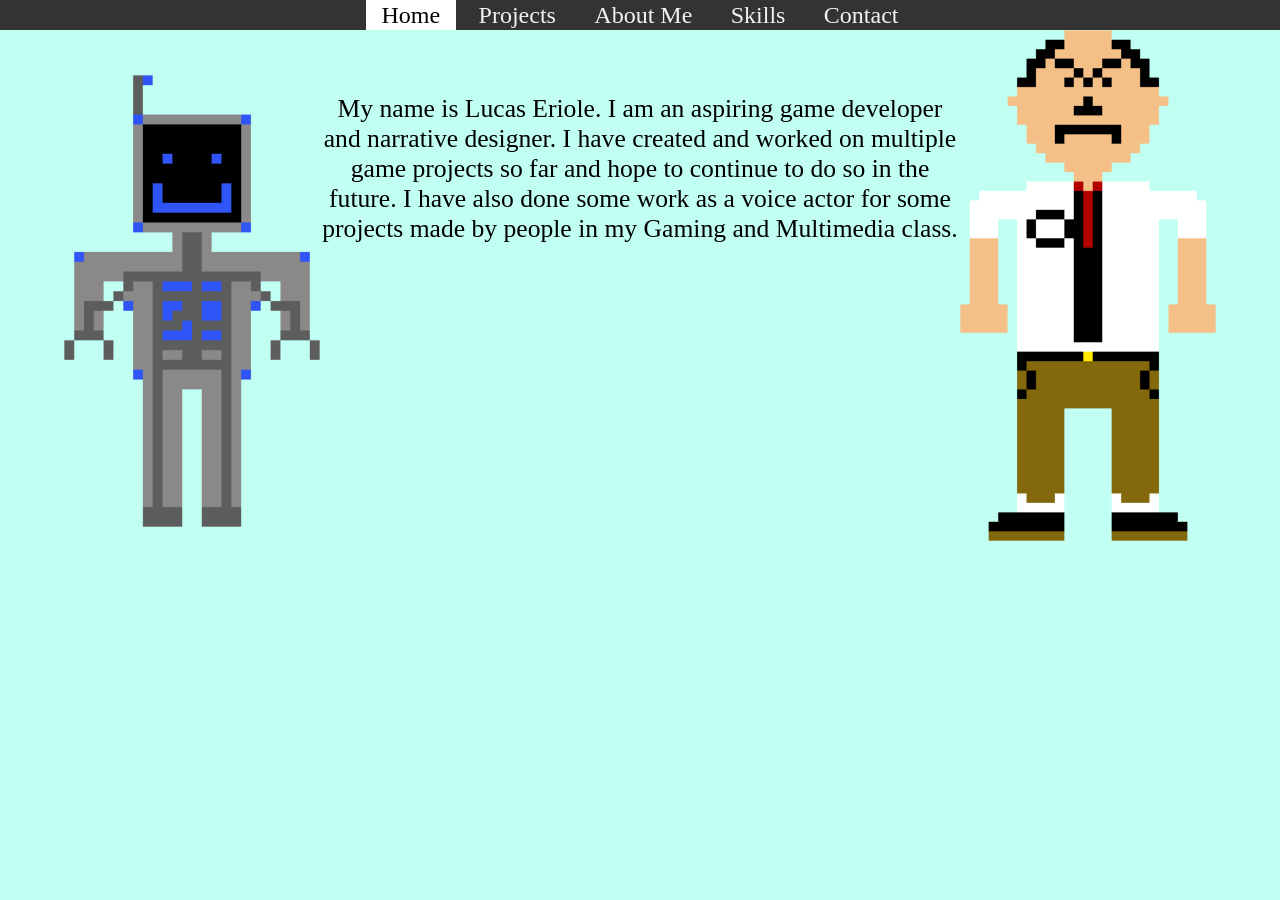
<file: Portfolio Website/index.html>
<!DOCTYPE html>
<html>

<head>
    <link rel="stylesheet" href="Style.css">
   
    <title>Lucas Eriole's Portfolio: Home</title>
</head>
<body>



<div class="topnav">
  <a  id="home" href="index.html">Home</a>
  <a href="Mywork.html">Projects</a>
  <a href="Aboutme.html">About Me</a>
  <a href="Skills.html">Skills</a>
  <a href="Contact.html">Contact</a>
</div>

  <img id="Bartholomew" src="Images/Bartholomew2.png" alt="Bartholomew from Run, Bartholomew, Run!" class="Lvl1">
  
  <img  id="DrQ" src="Images/DrQuinnfile.png" alt="Dr. Quinnfile from Run, Bartholomew, Run!" class="Lvl1">
<p id="IndexParagraph">My name is Lucas Eriole. I am an aspiring game developer and narrative designer. I have created and worked on multiple game projects so far and hope to continue to do so in the future.
   I have also done some work as a voice actor for some projects made by people in my Gaming and Multimedia class. 
  </p>
  <div class="center">
    <p class="paragraphs" style="background-color: #c1fff3;"></p>
  </div>



</body>
</html>
</file>
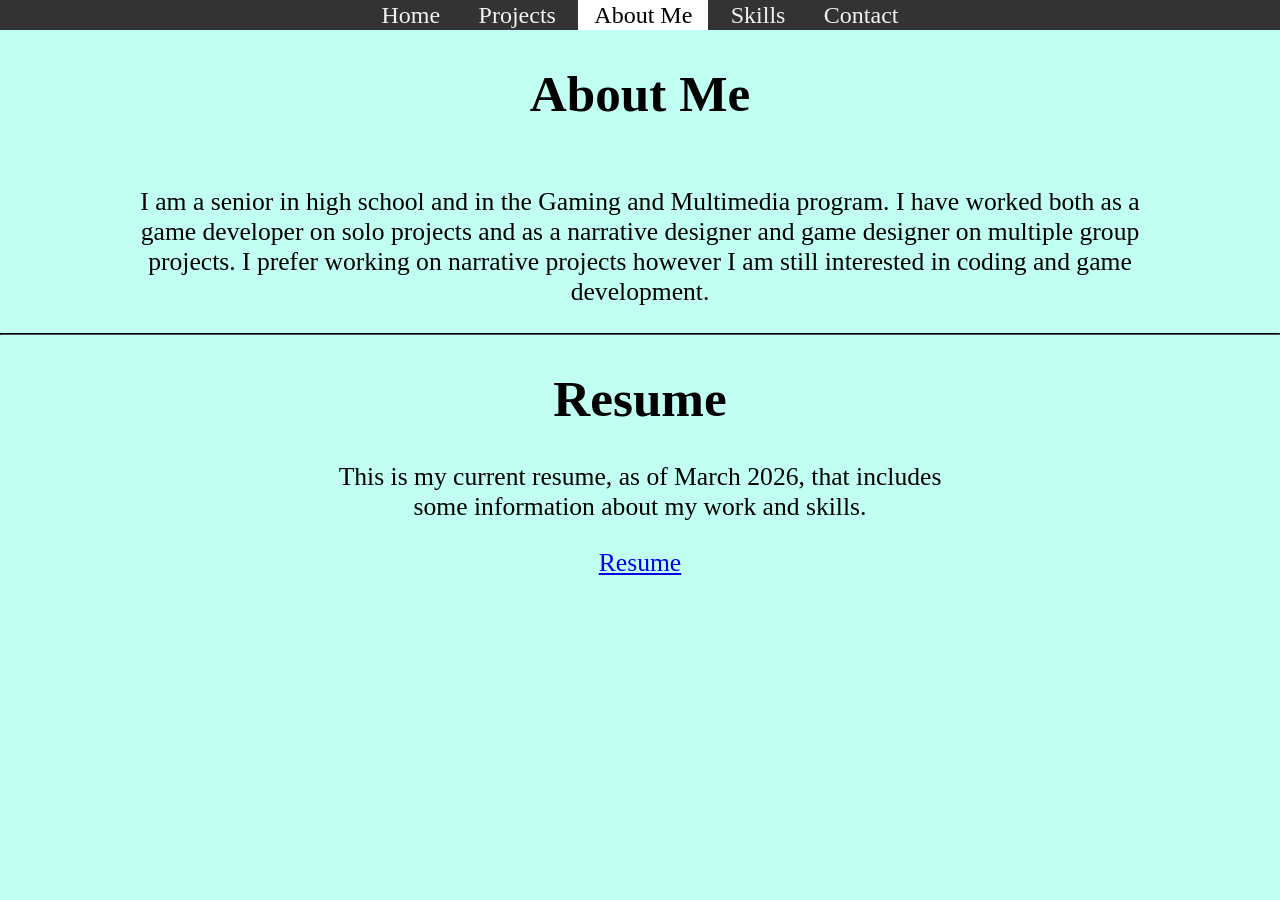
<file: Aboutme.html>
<!DOCTYPE html>
<html lang="en">

<head>
  <link rel="stylesheet" href="Style.css">
  <title>Lucas Eriole's Portfolio: About Me</title>
</head>

<body>



  <div class="topnav">
    <a href="index.html">Home</a>
    <a href="Mywork.html">Projects</a>
    <a id="Aboutme" href="Aboutme.html">About Me</a>
    <a href="Skills.html">Skills</a>
    <a href="Contact.html">Contact</a>
  </div>
<h1 id="headingaboutme">About Me</h1>


  <p class="paragraphs" id="AboutMeP1">
    I am a senior in high school and in the Gaming and Multimedia program. I have worked both as a game developer on solo projects and as a narrative designer and game designer on 
    multiple group projects. I prefer working on narrative projects however I am still interested in coding and game development.
    
  </p>
<hr style="border-color: black;">
<h1 id="Resume">Resume</h1>
<p class="paragraphs" id="Resumeparagraph">This is my current resume, as of March 2026, that includes some information about my work and skills.</p>
<a href="ResumeDocument.pdf">Resume</a>
</body>

</html>
</file>
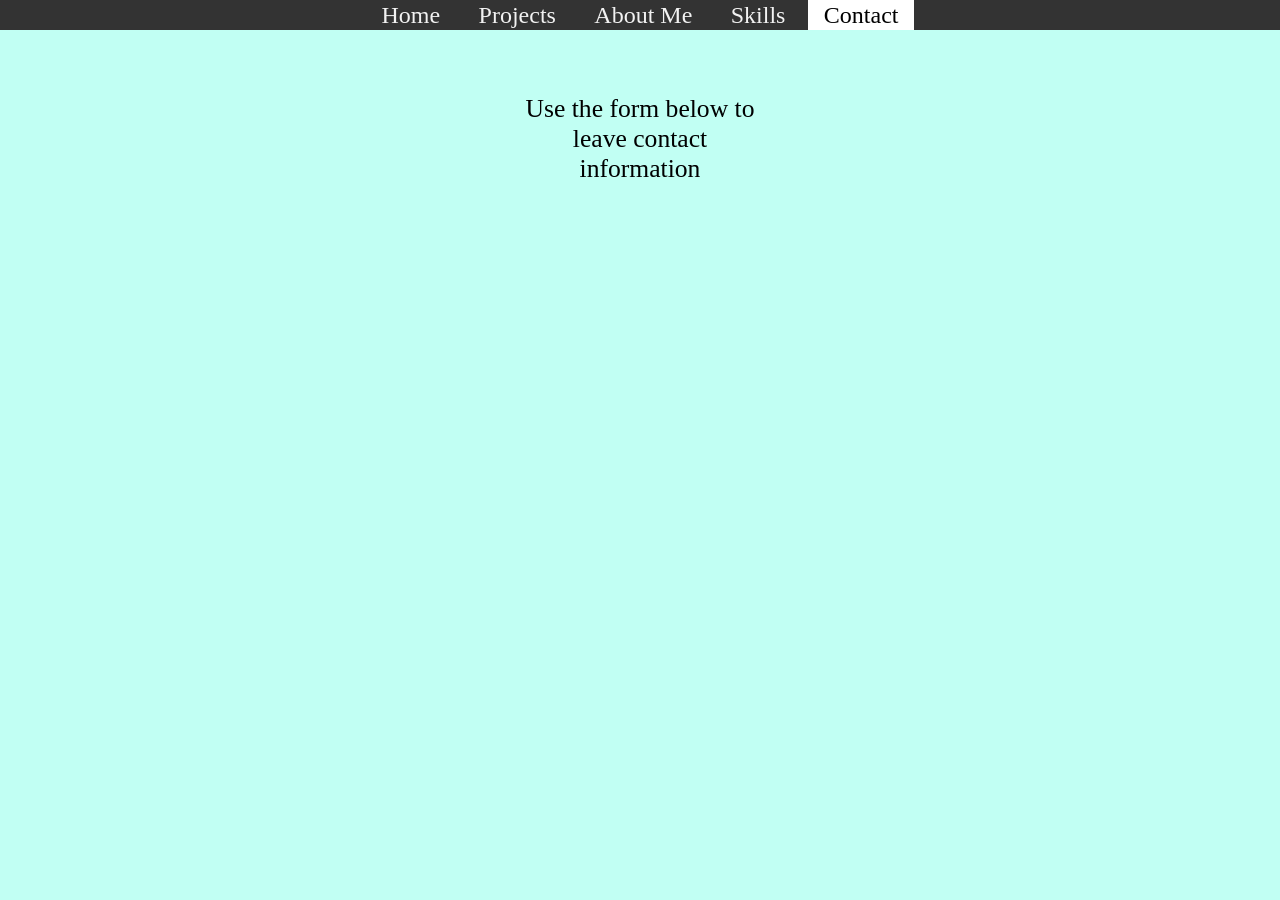
<file: Contact.html>
<!DOCTYPE html>
<html lang="en">

<head>
  <link rel="stylesheet" href="Style.css">
  <title>Lucas Eriole's Portfolio: Contact</title>
</head>

<body>

  <div class="topnav">
    <a href="index.html">Home</a>
    <a href="Mywork.html">Projects</a>
    <a href="Aboutme.html">About Me</a>
    <a href="Skills.html">Skills</a>
    <a id="Contact" href="Contact.html">Contact</a>
  </div>
  <p class="paragraphs" id="ContactP1">Use the form below to leave contact information</p>

  <iframe
    src="https://docs.google.com/forms/d/e/1FAIpQLScGn8HcjLvAHHhyV4NxK9tqCEMheisFksSKAja39Tsg7IrdlA/viewform?embedded=true"
   width="640" height="586" class="stupid" frameborder="0" marginheight="0" marginwidth="0"></iframe>

</body>

</html>
</file>
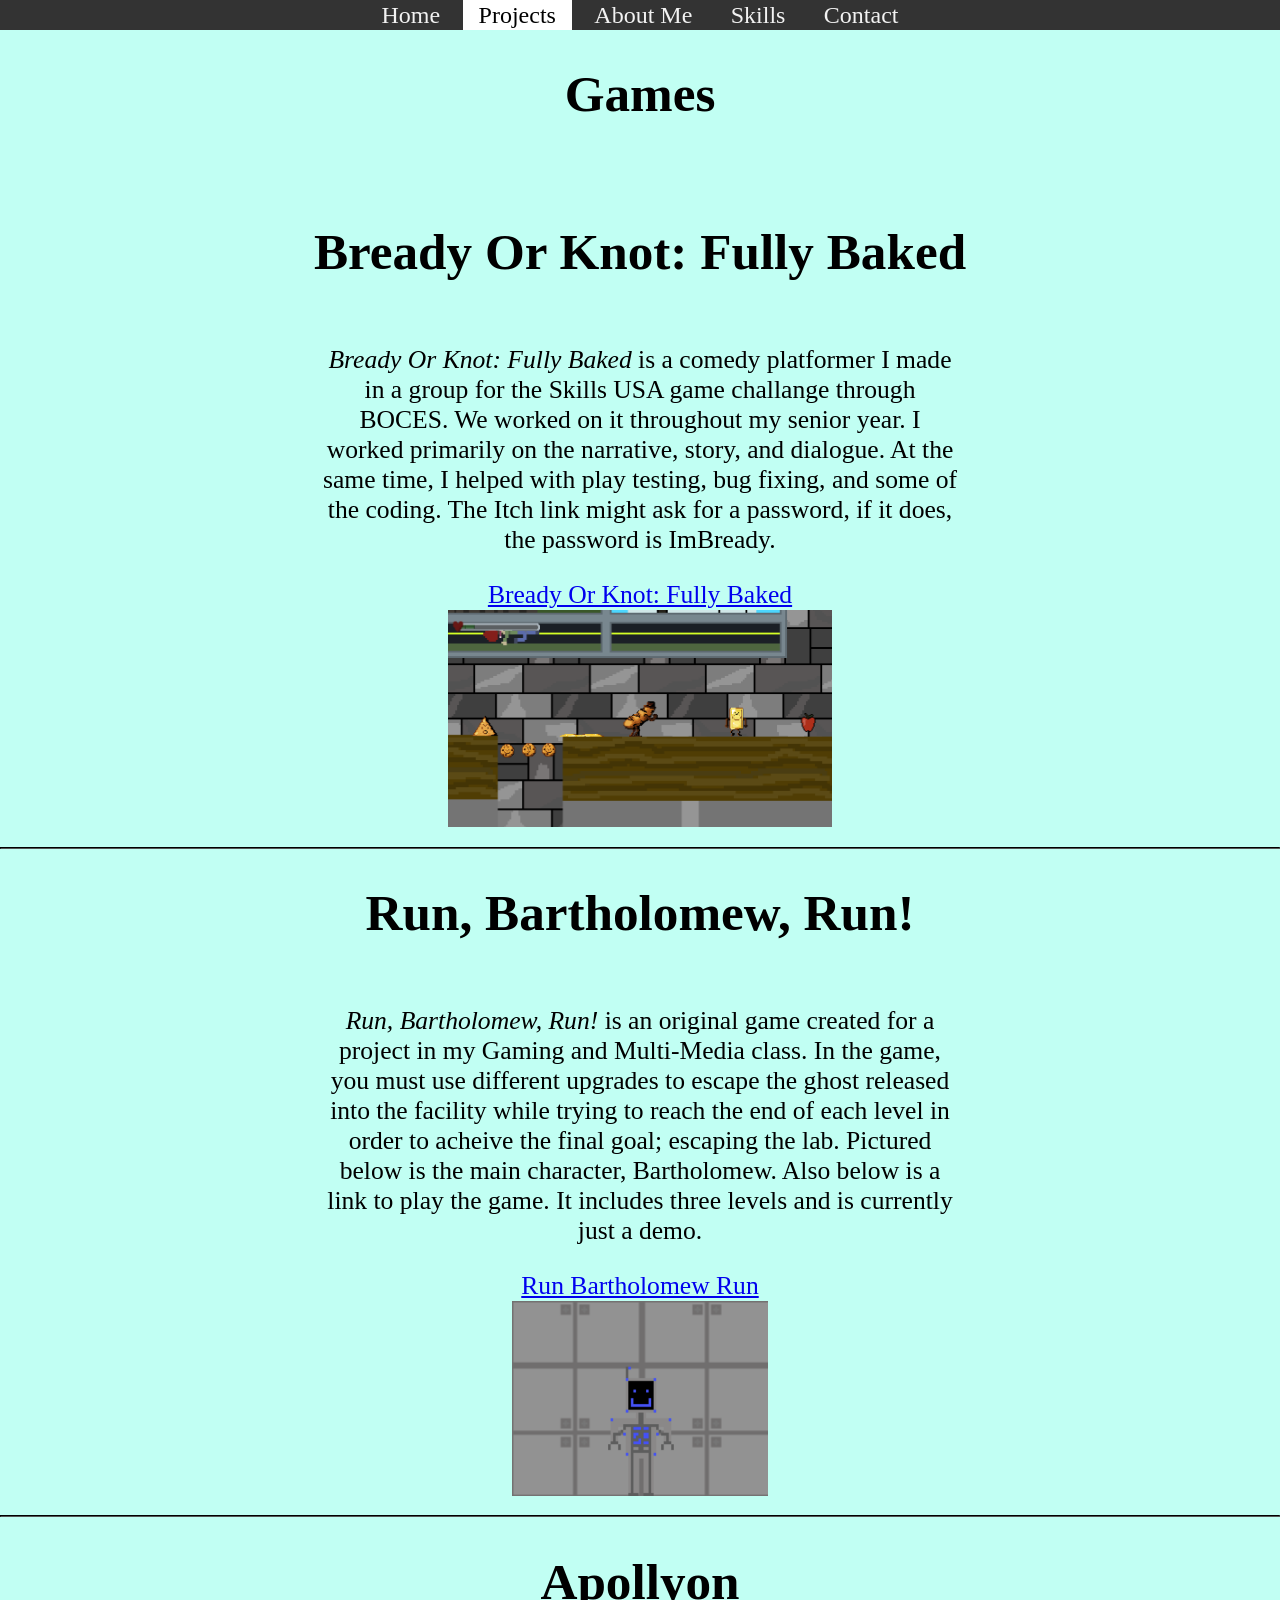
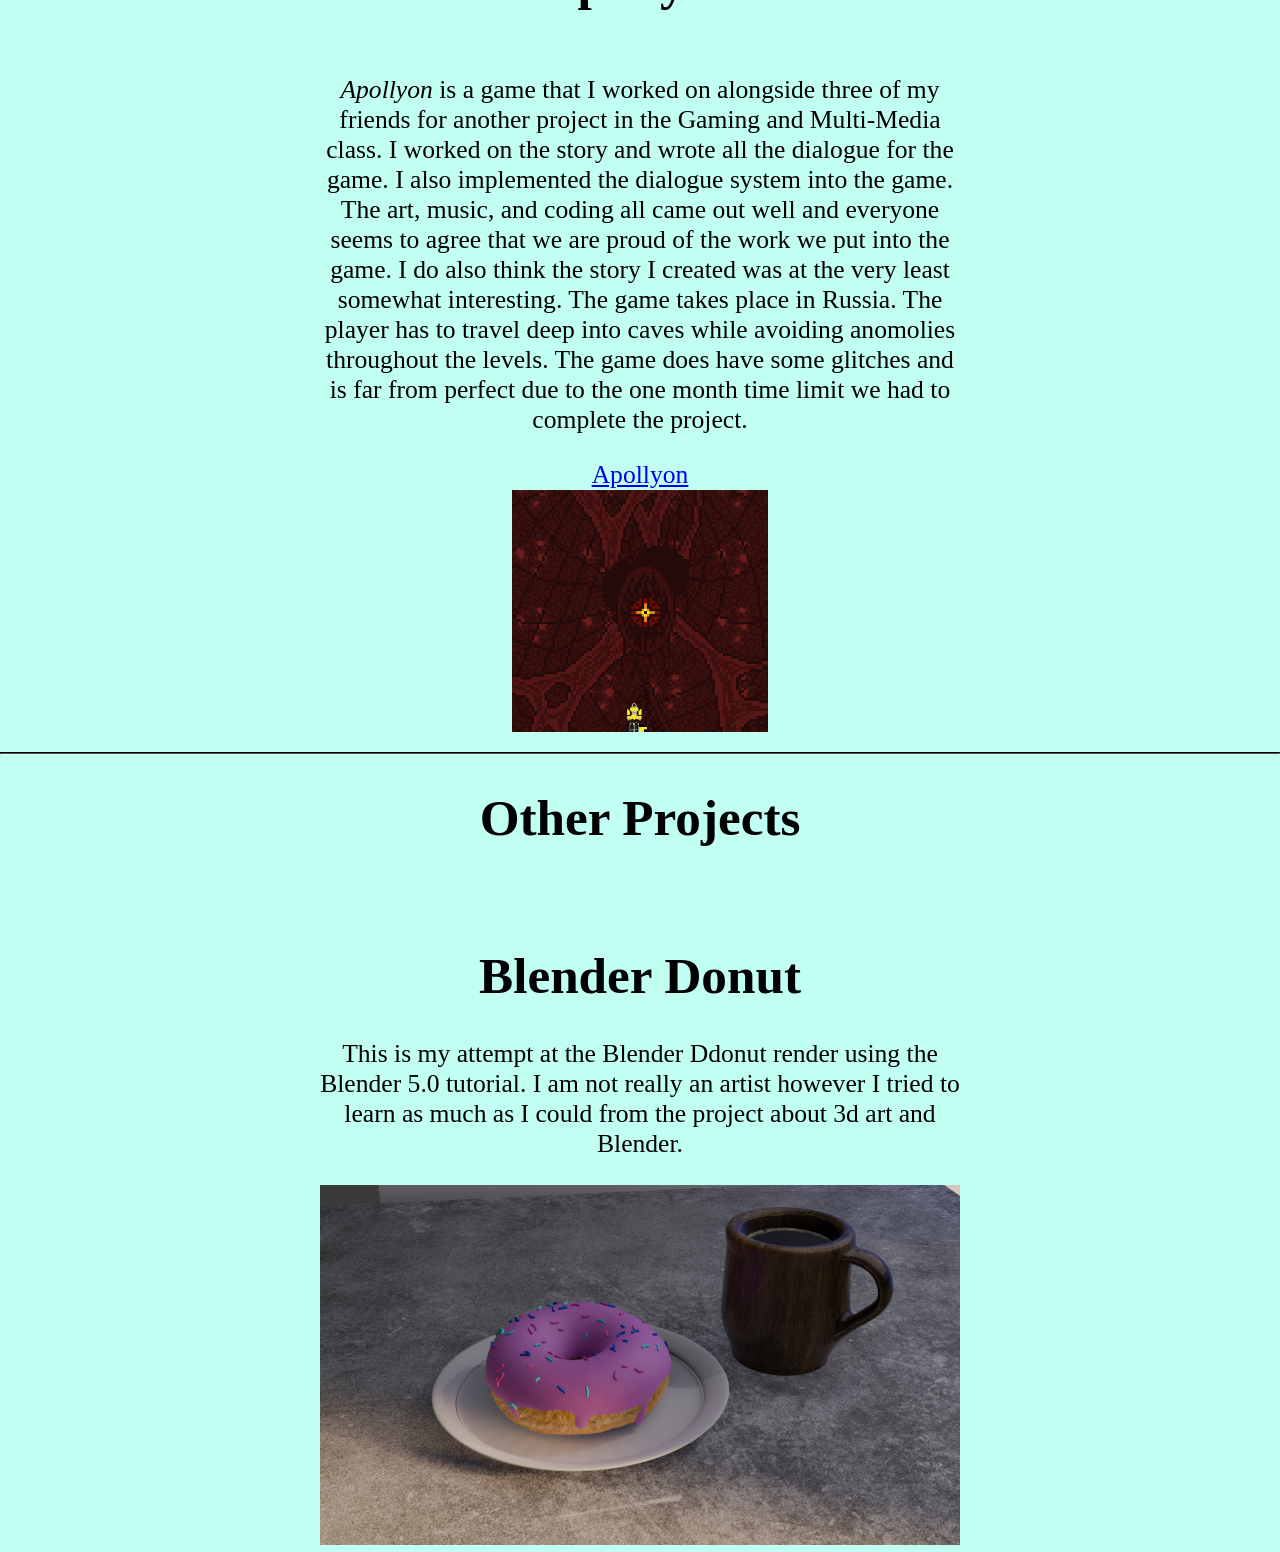
<file: Mywork.html>
<!DOCTYPE html>
<html>

<head>
    <link rel="stylesheet" href="Style.css">
    <title>Lucas Eriole's Portfolio: Projects</title>

</head>

<body>

        <div class="topnav">
            <a href="index.html">Home</a>
            <a id="Mywork" href="Mywork.html">Projects</a>
            <a href="Aboutme.html">About Me</a>
            <a href="Skills.html">Skills</a>
            <a href="Contact.html">Contact</a>
          </div>
          <h1 id="header0">Games</h1>
          <br>
         <h1 id="header1">Bready Or Knot: Fully Baked</h1>
         <p class="paragraphs" id="OGP"><i>Bready Or Knot: Fully Baked</i> is a comedy platformer I made in a group for the Skills USA game challange through BOCES. We worked on it throughout my senior year. 
            I worked primarily on the narrative, story, and dialogue. At the same time, I helped with play testing, bug fixing, and some of the coding. The Itch link might ask for a password, if it does, the password is ImBready.
         </p>
         <a href="https://nm4124.itch.io/bready-or-knot-fully-baked
">Bready Or Knot: Fully Baked</a>
         <br>
         <img src="Images/Screenshot2025-11-14101729.png" alt="Screenshot of Bready Or Knot" id="Bready">
<hr style="border-color: black;">
          <h1 id="header2">Run, Bartholomew, Run!</h1>
          <p class="paragraphs" id="OGP1"><i>Run, Bartholomew, Run!</i> is an original game created for a project in my Gaming and Multi-Media class. In the game, you must use different upgrades
            to escape the ghost released into the facility while trying to reach the end of each level in order to acheive the final goal; escaping the lab. Pictured below is the main character,
         Bartholomew. Also below is a link to play the game. It includes three levels and is currently just a demo. 
        </p>
          <a href="Gameprojects/OriginalGame/">Run Bartholomew Run</a>
          <br>
          <img id="Bman" src="Images/Bartholomew.png" alt="Bartholomew, the main character from Run Bartholomew Run">
<hr style="border-color: black;">
          
            <h1 id="header3">Apollyon</h1>
            <p class="paragraphs" id="OGP2"><i>Apollyon</i> is a game that I worked on alongside three of my friends for another project in the Gaming and Multi-Media class. I worked on the story and wrote all the dialogue for the game. I also implemented the dialogue system into the game.
               The art, music, and coding all came out well and everyone seems to agree that we are proud of the work we put into the game. I do also think the story I created was at the very least somewhat interesting.
                The game takes place in Russia. The player has to travel deep into caves while avoiding anomolies throughout the levels. The game does have some glitches and is far from perfect due to the one month time limit we had to complete the project.
            </p>
            <a href="Gameprojects/Apollyon/">Apollyon</a>
            <br>
            <img src="Images/Typhon.png" alt="Character art for Typhon, a major character in the game Apollyon" id="Apollyon">
        
            <hr style="border-color: black;">

            <!--Start of the projects section for anything other than games I worked on-->
 <h1 id="header4">Other Projects</h1>
 <br>

 <h1 id="header5">Blender Donut</h1>
 <p class="paragraphs" id="BlenderDonut">This is my attempt at the Blender Ddonut render using the Blender 5.0 tutorial. I am not really an artist however I tried to learn as much as I could from the project about 3d art and Blender.</p>
<img src="Images/Donut.png" alt="Screenshot of 3d Blender donut render" id="Donutrender">

</body>
</file>
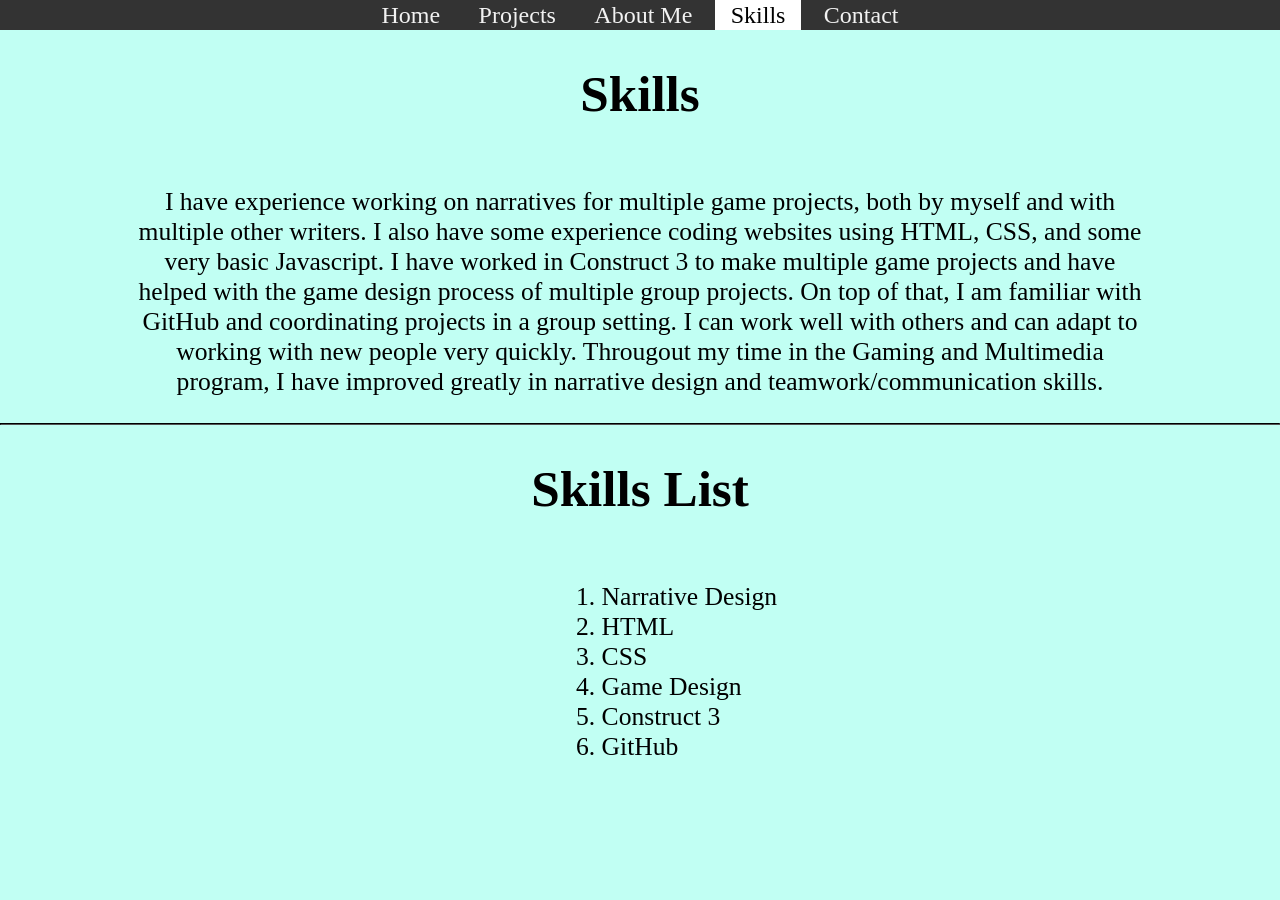
<file: Skills.html>
<!DOCTYPE html>
<html lang="en">
<head>
    <link rel="stylesheet" href="Style.css">
    <title>Lucas Eriole's Portfolio: Skills</title>
</head>
<body>
   
        
    </div>
    <div class="topnav">
        <a href="index.html">Home</a>
        <a href="Mywork.html">Projects</a>
        <a href="Aboutme.html">About Me</a>
        <a id="skill" href="Skills.html">Skills</a>
        <a href="Contact.html">Contact</a>
      </div>
         <h1 id="header3">Skills</h1>
      <p class="paragraphs" id="SkillsP1">
        
I have experience working on narratives for multiple game projects, both by myself and with multiple other writers. I also have some experience coding websites using HTML, CSS, and some very basic Javascript. 
I have worked in Construct 3 to make multiple game projects and have helped with the game design process of multiple group projects. On top of that, I am familiar with GitHub and coordinating projects in a group setting. I can work well with others and can adapt to working with new people very quickly.
Througout my time in the Gaming and Multimedia program, I have improved greatly in narrative design and teamwork/communication skills.
<hr style="border-color: black;">

<h1 id="skillsheader">Skills List</h1>
<p class="paragraphs" id="SkillslistP">
1. Narrative Design<br>2. HTML<br>3. CSS<br>4. Game Design<br>5. Construct 3<br>6. GitHub<br>
</p>
</body>
</html>
</file>
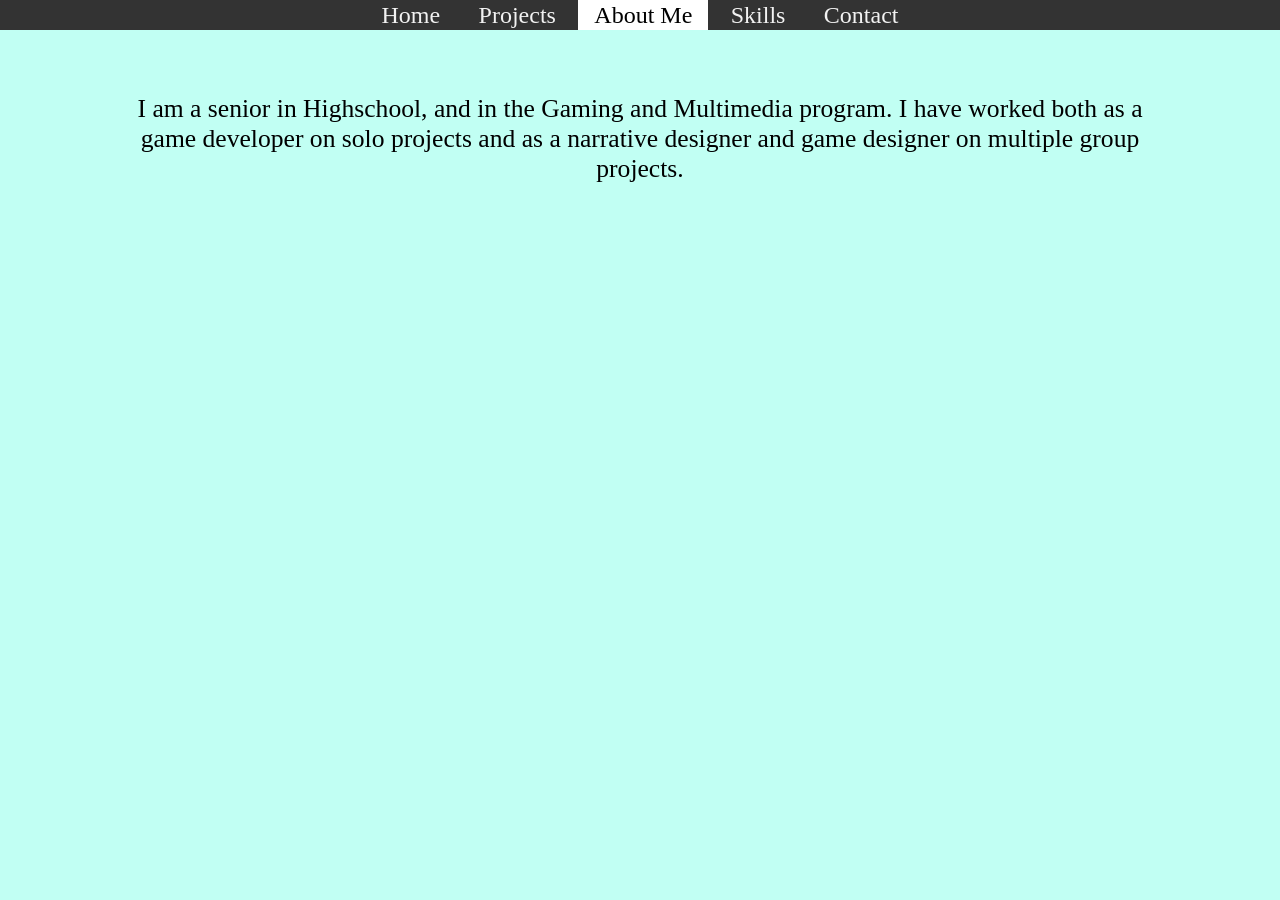
<file: Portfolio Website/Aboutme.html>
<!DOCTYPE html>
<html lang="en">

<head>
  <link rel="stylesheet" href="Style.css">
  <title>Lucas Eriole's Portfolio: About Me</title>
</head>

<body>



  <div class="topnav">
    <a href="index.html">Home</a>
    <a href="Mywork.html">Projects</a>
    <a id="Aboutme" href="Aboutme.html">About Me</a>
    <a href="Skills.html">Skills</a>
    <a href="Contact.html">Contact</a>
  </div>

  <p class="paragraphs" id="AboutMeP1">
    I am a senior in Highschool, and in the Gaming and Multimedia program. I have worked both as a game developer on solo projects and as a narrative designer and game designer on multiple group projects. 
    
  </p>

</body>

</html>
</file>
<file: Portfolio Website/Style.css>
.header {
    background-color: #ffcccc;
    padding: 20px;
}
body {
    text-align: center;
    
    box-sizing: border-box;
  }
  body {
    margin: 0;
  }
  /* Style the header */
  .header {
    background-color:#9fffc8;
    padding: 20px;
    text-align: center;
    font-size: x-large;
  }
  /* Style the top navigation bar */
  .topnav {
    overflow: hidden;
    background-color: #333;
  }
  /* Style the topnav links */
  .topnav a {
    display: inline;
    color: #f2f2f2;
    text-align: center;
    padding: 14px 16px;
    text-decoration: none;
    font-size: x-large;
  }
  /* Change color on hover */
  .topnav a:hover {
    background-color: #ddd;
    color: black;
  }
  #home{
    background-color: #ffffff;
    color:black;
  }
  #Mywork{
    background-color: #ffffff;
    color: black
  }
body{
  background-color: #c1fff3;
}
#Aboutme{
  background-color: #ffffff;
  Color: black;
}
#skill{
  background-color: #ffffff;
  Color: black
}
.header{
  color: #000000;
}
#Sounds{
  background-color: #ffffff;
  color: black;
}
#Contact{
  background-color: white;
  color: black;
}
.End{
  float: left;
  margin-top: 25px;
}
#Level1{
  margin: auto;
  float: left;
  margin-top: 2%;
}
#Level2{
  margin: auto;
  float: right;
  margin-top: 2%;
}
#p1{
text-align: center;
margin-left: 10%;
margin-right: 10%;
margin-top: 5%;
}
.center {
  text-align: center;
  margin-top: 2%;
}
p{
  color: white;
}
#EndScreen{
  align-self: center;
  height: 20%;
  width: 40%;
  margin-left: 25%;
  margin-right: 25%;
}
#Bartholomew{
  margin-top: 0%;
  height: 20%;
  width: 40%;
}
#OGP{
  background-color:#c1fff3;
  height: 10%;
  width: 20%;
  text-align: center;
  margin-left: 40%;
  margin-right: 50%;
}
#OGP1{
  background-color:#c1fff3;
  height: 10%;
  width: 20%;
  text-align: center;
  margin-left: 40%;
  margin-right: 50%;
}
#OGP2{
  background-color:#c1fff3;
  height: 10%;
  width: 20%;
  text-align: center;
  margin-left: 40%;
  margin-right: 50%;
}
#SkillsP1{
  background-color: #c1fff3;
text-align: center;
margin-left: 10%;
margin-right: 10%;
margin-top: 5%;
}
.paragraphs{
  
  color: #000;
  text-align: center;
margin-left: 10%;
margin-right: 10%;
margin-top: 5%;
}
#AboutMeP1{
  background-color: #c1fff3;
text-align: center;
margin-left: 10%;
margin-right: 10%;
margin-top: 5%;
}
#MusicP1{
  background-color: #c1fff3;
  height: 10%;
  width: 20%;
  text-align: center;
  margin-left: 40%;
  margin-right: 50%;
}
#MusicP2{
  background-color: #c1fff3;
  height: 10%;
  width: 20%;
  text-align: center;
  margin-left: 40%;
  margin-right: 50%;
}
#MusicP3{
  background-color: #c1fff3;
  height: 10%;
  width: 20%;
  text-align: center;
  margin-left: 40%;
  margin-right: 50%;
}
#ContactP1{
  background-color: #c1fff3;
  height: 10%;
  width: 20%;
  text-align: center;
  margin-left: 40%;
  margin-right: 50%;
}
#header{
  color: rgb(0, 0, 0);
}
#Apollyon{
  margin-top: 0%;
  height: 10%;
  width: 20%;
}
#Bready{
  margin-top: 0%;
  height: 10%;
  width: 20%;
}
#Bartholomew{
  float:left;
  margin-left: 5%;
  margin-top: 3.5%;
  height: auto;
  width: 20%
}
#DrQ{
  float: right;
  height: auto;
  width: 20%;
  margin-right: 5%;
}
#IndexParagraph{
  color: black;
text-align: center;
margin-left: 10%;
margin-right: 10%;
margin-top: 5%;
}
#Bman{
  height: auto;
  width: 20%;
}
body{
  font-size: 2vw;
}
</file>
<file: Style.css>
.header {
    background-color: #ffcccc;
    padding: 20px;
}
body {
    text-align: center;
    
    box-sizing: border-box;
  }
  body {
    margin: 0;
  }
  /* Style the header */
  .header {
    background-color:#9fffc8;
    padding: 20px;
    text-align: center;
    font-size: x-large;
  }
  /* Style the top navigation bar */
  .topnav {
    overflow: hidden;
    background-color: #333;
  }
  /* Style the topnav links */
  .topnav a {
    display: inline;
    color: #f2f2f2;
    text-align: center;
    padding: 14px 16px;
    text-decoration: none;
    font-size: x-large;
  }
  /* Change color on hover */
  .topnav a:hover {
    background-color: #ddd;
    color: black;
  }
  #home{
    background-color: #ffffff;
    color:black;
  }
  #Mywork{
    background-color: #ffffff;
    color: black
  }
body{
  background-color: #c1fff3;
}
#Aboutme{
  background-color: #ffffff;
  Color: black;
}
#skill{
  background-color: #ffffff;
  Color: black
}
.header{
  color: #000000;
}
#Sounds{
  background-color: #ffffff;
  color: black;
}
#Contact{
  background-color: white;
  color: black;
}
.End{
  float: left;
  margin-top: 25px;
}
#Level1{
  margin: auto;
  float: left;
  margin-top: 2%;
}
#Level2{
  margin: auto;
  float: right;
  margin-top: 2%;
}
#p1{
text-align: center;
margin-left: 10%;
margin-right: 10%;
margin-top: 5%;
}
.center {
  text-align: center;
  margin-top: 2%;
}
p{
  color: white;
}
#EndScreen{
  align-self: center;
  height: 20%;
  width: 40%;
  margin-left: 25%;
  margin-right: 25%;
}
#Bartholomew{
  margin-top: 0%;
  height: 20%;
  width: 40%;
}
#OGP{
  background-color:#c1fff3;
  height: 10%;
  width: 50%;
  text-align: center;
  margin-left: 25%;
  margin-right: 50%;
}
#OGP1{
  background-color:#c1fff3;
  height: 10%;
  width: 50%;
  text-align: center;
  margin-left: 25%;
  margin-right: 50%;
}
#OGP2{
  background-color:#c1fff3;
  height: 10%;
  width: 50%;
  text-align: center;
  margin-left: 25%;
  margin-right: 50%;
}
#SkillsP1{
  background-color: #c1fff3;
text-align: center;
margin-left: 10%;
margin-right: 10%;
margin-top: 5%;
}
.paragraphs{
  
  color: #000;
  text-align: center;
margin-left: 10%;
margin-right: 10%;
margin-top: 5%;
}
#AboutMeP1{
  background-color: #c1fff3;
text-align: center;
margin-left: 10%;
margin-right: 10%;
margin-top: 5%;
}
#MusicP1{
  background-color: #c1fff3;
  height: 10%;
  width: 20%;
  text-align: center;
  margin-left: 40%;
  margin-right: 50%;
}
#MusicP2{
  background-color: #c1fff3;
  height: 10%;
  width: 20%;
  text-align: center;
  margin-left: 40%;
  margin-right: 50%;
}
#MusicP3{
  background-color: #c1fff3;
  height: 10%;
  width: 20%;
  text-align: center;
  margin-left: 40%;
  margin-right: 50%;
}
#ContactP1{
  background-color: #c1fff3;
  height: 10%;
  width: 20%;
  text-align: center;
  margin-left: 40%;
  margin-right: 50%;
}
#header{
  color: rgb(0, 0, 0);
}
#Apollyon{
  margin-top: 0%;
  height: 10%;
  width: 20%;
}
#Bready{
  margin-top: 0%;
  height: 20%;
  width: 30%;
}
#Bartholomew{
  float:left;
  margin-left: 5%;
  margin-right: 5%;
  height: 50%;
  width: 20%
}
#DrQ{
  float: right;
  height: 50%;
  width: 20%;
  margin-right: 5%;
  margin-left: 5%;
}
#IndexParagraph{
  color: black;
text-align: center;
margin-left: 15%;
margin-right: 15%;
margin-top: 15%;
}
#Bman{
  height: auto;
  width: 20%;
}
body{
  font-size: 2vw;
}

#Donutrender{
  background-color:#c1fff3;
  height: 10%;
  width: 50%;
  text-align: center;
  margin-left: 25%;
  margin-right: 25%;
}

#BlenderDonut{
margin-top: 0%;
 background-color:#c1fff3;
  height: 10%;
  width: 50%;
  text-align: center;
  margin-left: 25%;
  margin-right: 50%;
}

#Resumeparagraph{
 margin-top: 0%;
 height: 10%;
 width: 50%;
 text-align: center;
 margin-left: 25%;
 margin-right: 25%;
}

#SkillslistP{
  text-align: left;
  margin-left: 45%;
 
}

.borders{
  margin-top: 12%;
}

#FrogHeist{
  color: black;
text-align: center;
margin-left: 15%;
margin-right: 15%;
margin-top: 15%;
}
</file>
